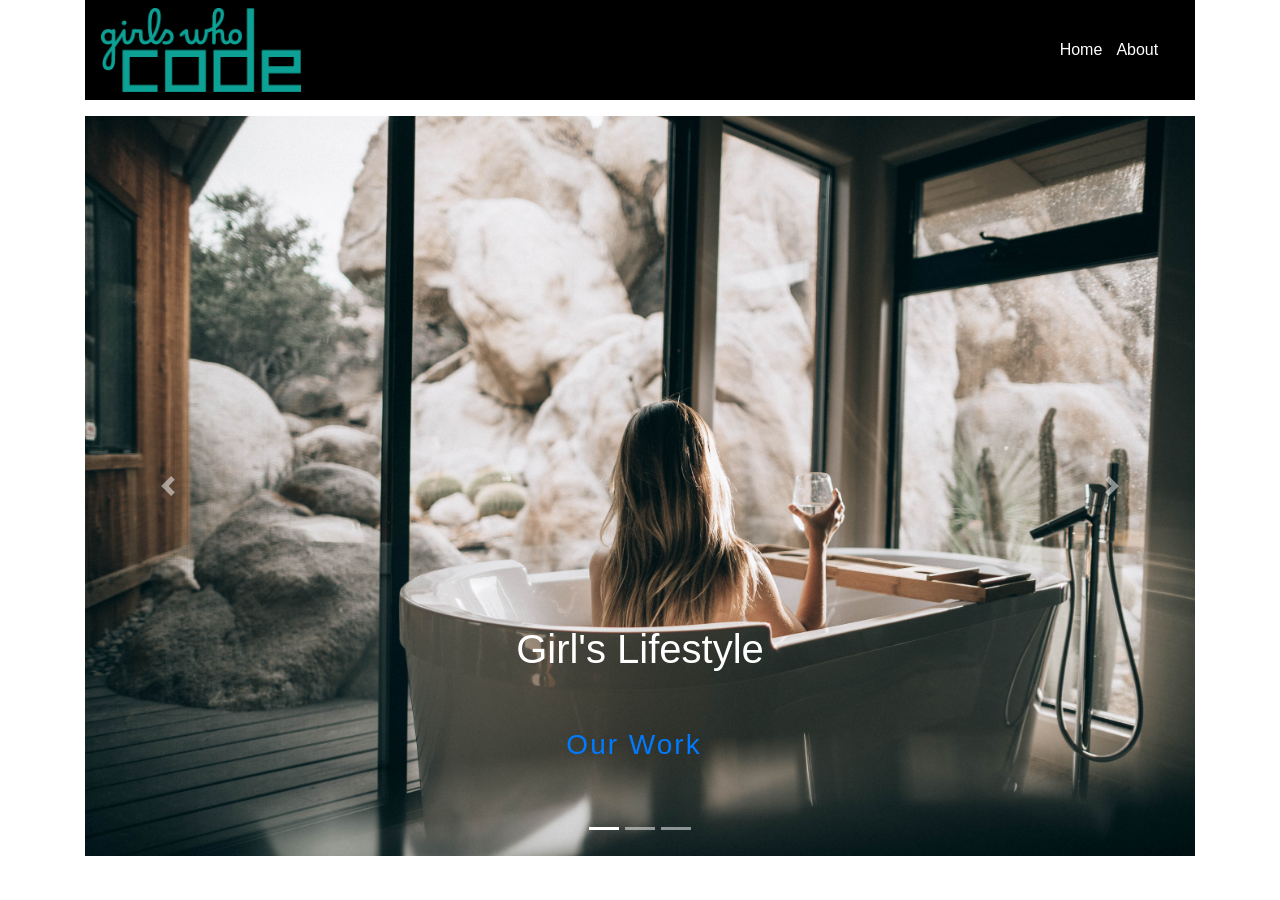
<file: index.html>
<html>
<title>Girl's Lifestyle</title>
<link rel="stylesheet" type="text/css" href="2style.css">
<link rel="stylesheet" type="text/css" href="2about.css">
<head>
<link rel="stylesheet" href="https://cdn.jsdelivr.net/npm/bootstrap@4.0.0/dist/css/bootstrap.min.css" integrity="sha384-Gn5384xqQ1aoWXA+058RXPxPg6fy4IWvTNh0E263XmFcJlSAwiGgFAW/dAiS6JXm" crossorigin="anonymous">
</head>
<body>

  <div class="container">
      <div class="header">
         <img src="logo.png" class="logo" />
         <div class="links-container">
           <a href="index.html" class="logo-link">Home</a>
           <a href="2about.html" class="logo-link">About</a>
         </div>
       </div>
    

<div class="carousel-slider">
<div id="carouselExampleIndicators" class="carousel slide" data-ride="carousel">
  <ol class="carousel-indicators">
    <li data-target="#carouselExampleIndicators" data-slide-to="0" class="active"></li>
    <li data-target="#carouselExampleIndicators" data-slide-to="1"></li>
    <li data-target="#carouselExampleIndicators" data-slide-to="2"></li>
  </ol>
  <div class="carousel-inner">
    <div class="carousel-item active">
      <img class="d-block w-100" src="capture2.jpg" alt="First slide">
	  <div class="carousel-caption d-md-block">
    <h1>Girl's  Lifestyle</h1>
    <button class="btn"><a href="2about.html"><h3>Our Work<h3></a></button>
  </div>
    </div>
    <div class="carousel-item">
      <img class="d-block w-100" src="capture4.jpg" alt="Second slide">
	  <div class="carousel-caption d-md-block">
    <h1>Girl's  Lifestyle</h1>
    <button class="btn"><a href="2about.html"><h3>Our Work<h3></a></button>
  </div>
    </div>
    <div class="carousel-item">
      <img class="d-block w-100" src="capture5.jpg" alt="Third slide">
	  <div class="carousel-caption d-md-block">
    <h1>Girl's  Lifestyle</h1>
    <button class="btn"><a href="2about.html"><h3>Our Work<h3></a></button>
  </div>
    </div>
  </div>
  <a class="carousel-control-prev" href="#carouselExampleIndicators" role="button" data-slide="prev">
    <span class="carousel-control-prev-icon" aria-hidden="true"></span>
    <span class="sr-only">Previous</span>
  </a>
  <a class="carousel-control-next" href="#carouselExampleIndicators" role="button" data-slide="next">
    <span class="carousel-control-next-icon" aria-hidden="true"></span>
    <span class="sr-only">Next</span>
  </a>
</div>
</div>
<script src="https://code.jquery.com/jquery-3.2.1.slim.min.js" integrity="sha384-KJ3o2DKtIkvYIK3UENzmM7KCkRr/rE9/Qpg6aAZGJwFDMVNA/GpGFF93hXpG5KkN" crossorigin="anonymous"></script>
<script src="https://cdn.jsdelivr.net/npm/popper.js@1.12.9/dist/umd/popper.min.js" integrity="sha384-ApNbgh9B+Y1QKtv3Rn7W3mgPxhU9K/ScQsAP7hUibX39j7fakFPskvXusvfa0b4Q" crossorigin="anonymous"></script>
<script src="https://cdn.jsdelivr.net/npm/bootstrap@4.0.0/dist/js/bootstrap.min.js" integrity="sha384-JZR6Spejh4U02d8jOt6vLEHfe/JQGiRRSQQxSfFWpi1MquVdAyjUar5+76PVCmYl" crossorigin="anonymous"></script>

</body>
</html>
</file>
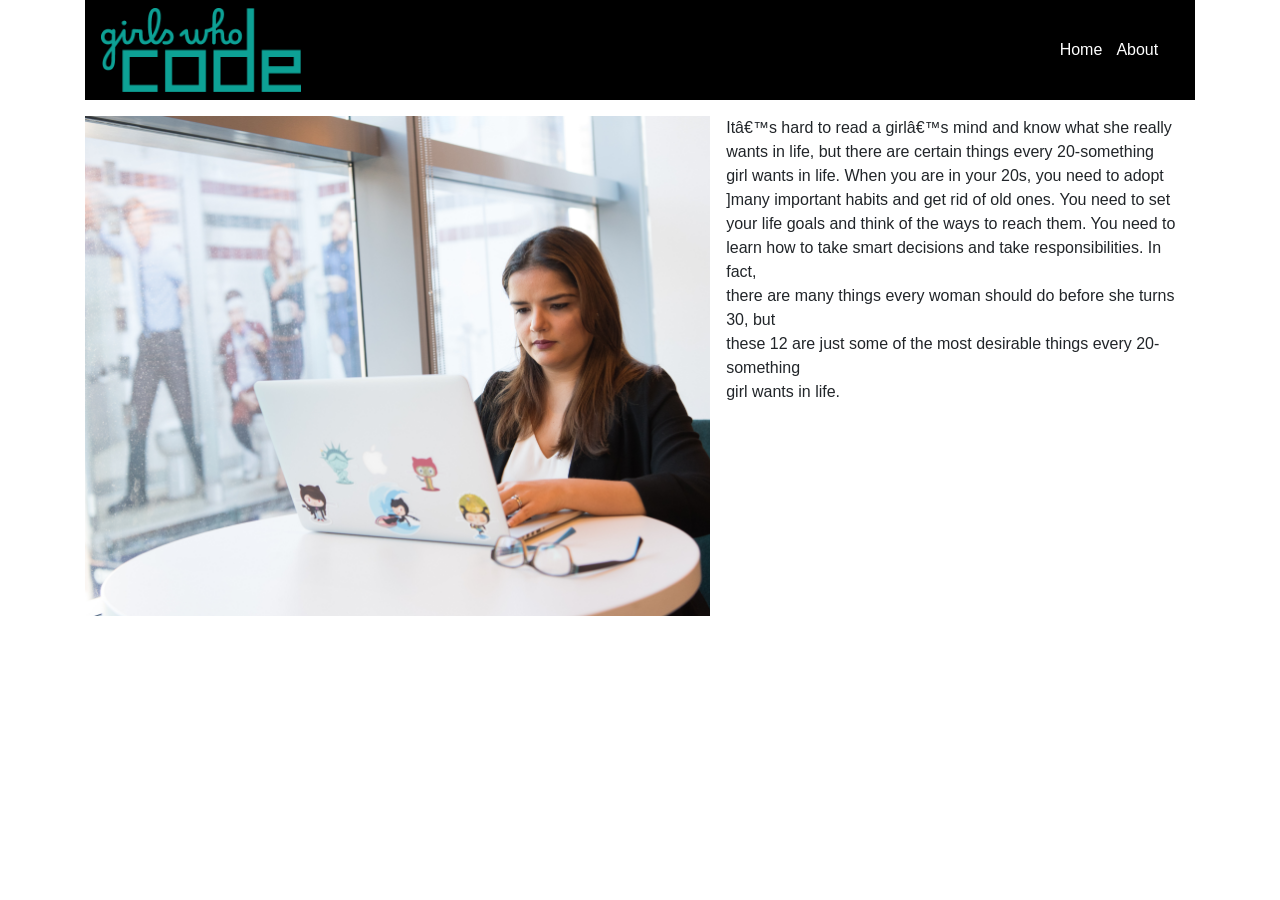
<file: 2about.html>
<html>
  <title>Girl's Lifestyle</title>
  <link rel="stylesheet" type="text/css" href="2style.css" />
  <link rel="stylesheet" type="text/css" href="2about.css" />
  <head>
  <link rel="stylesheet" href="https://cdn.jsdelivr.net/npm/bootstrap@4.0.0/dist/css/bootstrap.min.css" integrity="sha384-Gn5384xqQ1aoWXA+058RXPxPg6fy4IWvTNh0E263XmFcJlSAwiGgFAW/dAiS6JXm" crossorigin="anonymous"></head>
  <body>
    <div class="about container">
      <div class="header">
        <img src="logo.png" class="logo" />
        <div class="links-container">
          <a href="2index.html" class="logo-link">Home</a>
          <a href="2about.html" class="logo-link">About</a>
        </div>
      </div>
      <div class="about-section">
        <div class="about-section-image-container">
          <img src="0000.jpg" class="about-image" />
        </div>
        <div class="about-section-text-container">
          <p>It’s hard to read a girl’s mind and know what she really <br>
   wants in life, but there are certain things every 20-something <br>
   girl wants in life. When you are in your 20s, you need to adopt <br>
   ]many important habits and get rid of old ones. You need to set <br>
   your life goals and think of the ways to reach them. You need to <br>
   learn how to take smart decisions and take responsibilities. In fact,<br>
   there are many things every woman should do before she turns 30, but <br>
   these 12 are just some of the most desirable things every 20-something <br>
   girl wants in life.</p>
        </div>
      </div>
    </div>
  </body>
</html>
</file>
<file: 2style.css>
* {
  margin: 0;
  padding: 0;
}

.container {
  width: 100%;
  height: 100vh;
  background-size: cover;
  background-position: center;
  background-repeat: no-repeat;
  /* padding-left: 8%;
  padding-right: 8%; */
  box-sizing: border-box;
}

.header {
  display: flex;
  align-items: center;
  margin: 0 0 1rem 0;
  padding: 0.5rem 0;
  background-color: black;
}

.logo {
  width: 200px;
  cursor: pointer;
  margin-left: 1rem;
}

.navbar {
  text-align: center;
  flex: 1;
}

.navbar a {
  padding: 6px 20px;
  text-decoration: none;
  color: white;
  margin-left: 20px;
  font-size: 20px;
  font-weight: bold;
}

.btn {
  cursor: pointer;
  color: #ffffff;
  font-size: 18px;
  letter-spacing: 2px;
  padding: 10px 30px;
  border: 2px solid #003333;
  background: transparent;
  text-decoration: none;
  font-weight: bold;
  margin: 40px 8px;
  margin-right: 20px;
}

.btn:hover {
  color: #000;
  background-color: #fff;
}

.btn a:visited {
  background-color: #fff;
  color: #cc0052;
}

.content {
  text-align: center;
  margin-top: 12%;
}

.btn:hover {
  color: #000;
}
.btn a:link {
  text-decoration: none;
}

.content h1 {
  font-size: 80px;
  color: white;
}
.carousel-slider{
	width:100%;
	padding: 0px;
	height:  500px;
}

@media only screen and (max-width: 480px) {
  .logo {
    width: 100px;
  }
}
</file>
<file: 2about.css>
.about {
  width: 100%;
  height: 100vh;
}
.logo-link {
  text-decoration: none;
  margin: 0 0.3rem;
  color: white;
  transition: 1s;
}
.logo-link:hover {
  text-decoration: underline;
}
.links-container {
  margin-left: auto;
  margin-right: 2rem;
}
.about-section {
  display: flex;
  margin: 0 1rem 0 0;
}
.about-section-image-container {
  width: 700px;
  height: 500px;
}
.about-image {
  width: 100%;
  height: 100%;
  object-fit: cover;
}
.about-section-text-container {
  font-size: 1rem;
  margin-left: 1rem;
}

@media only screen and (max-width: 480px) {
	.about-section {
       display: flex;
	   flex-direction: column;
       margin: 0 1rem;
    }
}
</file>
